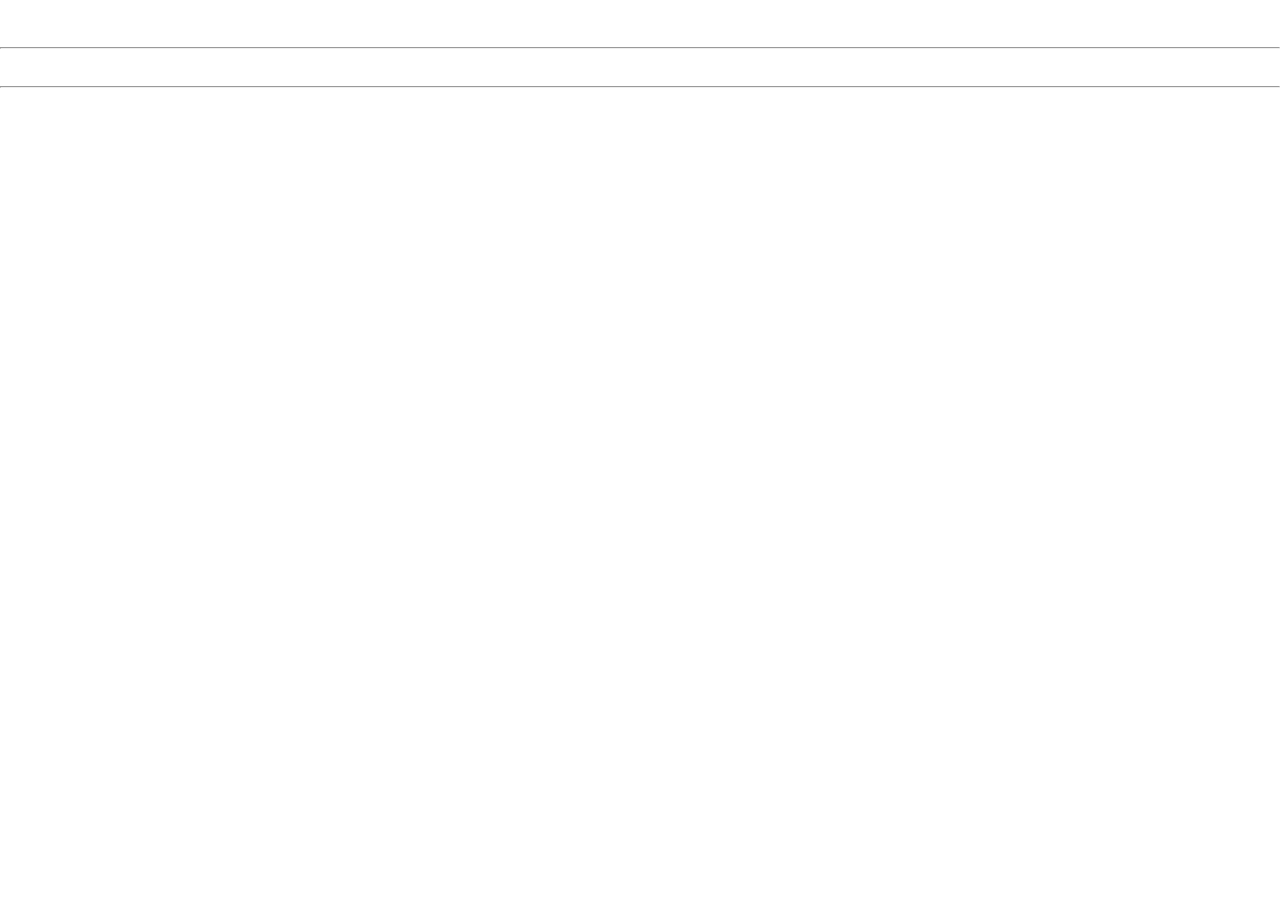
<file: contacto.html>
<!DOCTYPE html>
<html>
	<head>
		<meta charset="utf-8">
		<title>Contacto</title>
		<link rel="stylesheet" href="./css/index.css" />
	</head>
	
	<body>
	<div id="menu">
		<ul>
			<li><a href="./index.html">Home</a></li>
			<li><a href="./acerca-del-sitio.html">Acerca del sitio</a></li>
			<li><a href="./galeria-de-imagenes.html">Galeria de imagenes</a></li>
			<li><a href="./acerca-del-autor.html">Acerca del autor</a></li>
			<li><a href="./contacto.html">Contacto</a></li>
			<li><a href="./visto-en-clase.html"> Visto en clase</a></li>
			<li><a href="./login.html">Login</a></li>
		</ul>
	</div>
		<hr>
		<h1><center>CONTACTANOS</center></h1>
		<hr>
		<center>
			<p>Sabemos que tu opinión es muy importante para nosotros, por ello ponemos a tu disposición el siguiente medio para contactarnos:</p>
		</center>
		<p> 
			<center>
				Correo electronico: <address>benjamin280700@gmail.com </adrres>
			</center>
		</p>
	</body>
</html>
</file>
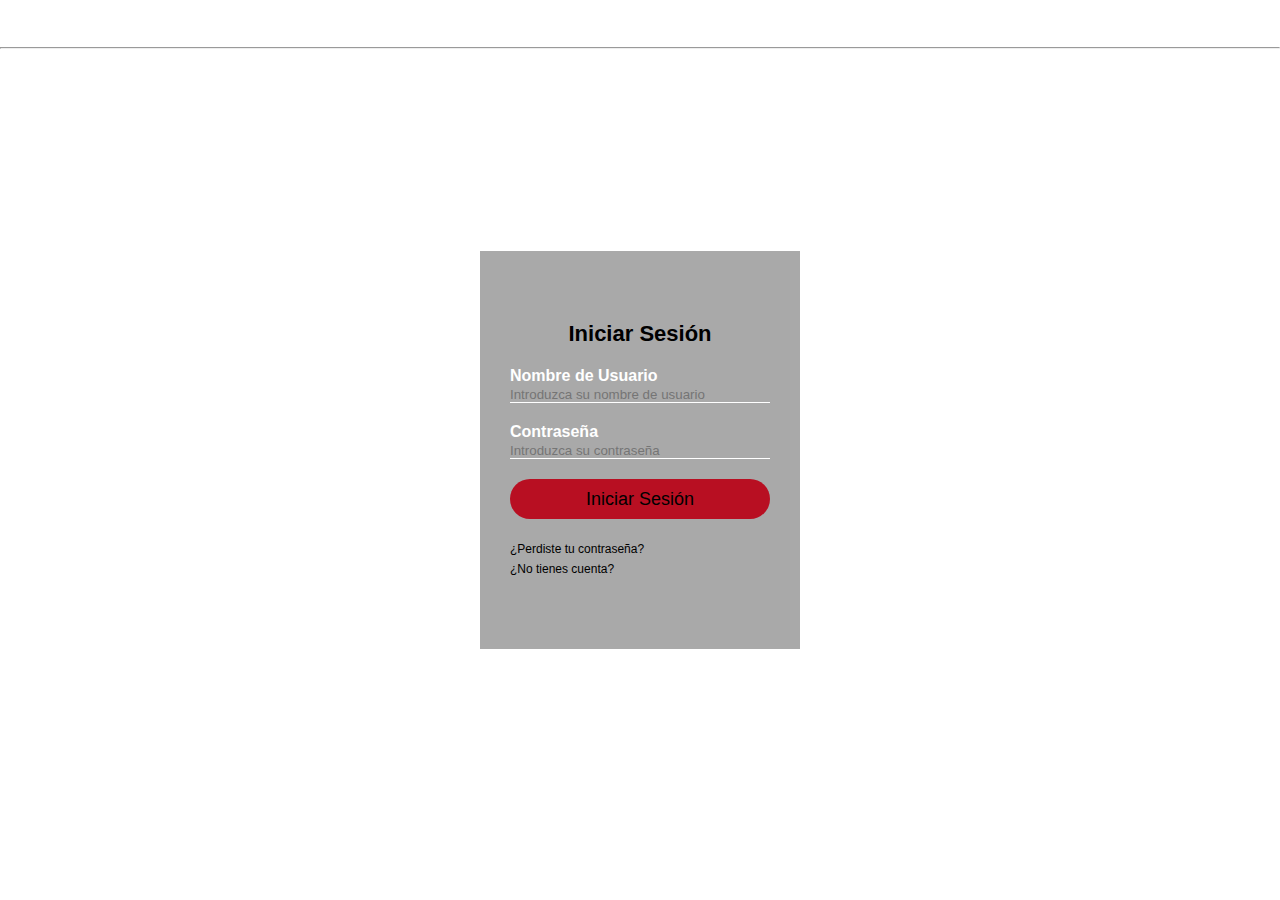
<file: login.html>
<!DOCTYPE html>
<html>
	<head>
		<meta charset="utf-8">
		<title>Login</title>
		<link rel="stylesheet" href="./css/index.css" />
	</head>
	
	<body>
	<div id="menu">
		<ul>
			<li><a href="./index.html">Home</a></li>
			<li><a href="./acerca-del-sitio.html">Acerca del sitio</a></li>
			<li><a href="./galeria-de-imagenes.html">Galeria de imagenes</a></li>
			<li><a href="./acerca-del-autor.html">Acerca del autor</a></li>
			<li><a href="./contacto.html">Contacto</a></li>
			<li><a href="./visto-en-clase.html"> Visto en clase</a></li>
			<li><a href="./login.html">Login</a></li>
		</ul>
	</div>
		<hr>
		<p>
			<div class="login-box">
				<h1> Iniciar Sesión</h1>
					<form>
						<!-- USERNAME -->
						<label for="username">Nombre de Usuario</label>
						<input type="text" placeholder="Introduzca su nombre de usuario">
						
						<!-- PASSWORD -->
						<label for="password">Contraseña</label>
						<input type="password" placeholder="Introduzca su contraseña">
						
						<input type="submit" value="Iniciar Sesión">
						<a href="#">¿Perdiste tu contraseña?</a>
						<br>
						<a href="./login1.html"target="_blank">¿No tienes cuenta?</a>
					</form>
			</div>
		</p>
		
		
	</body>
</html>
</file>
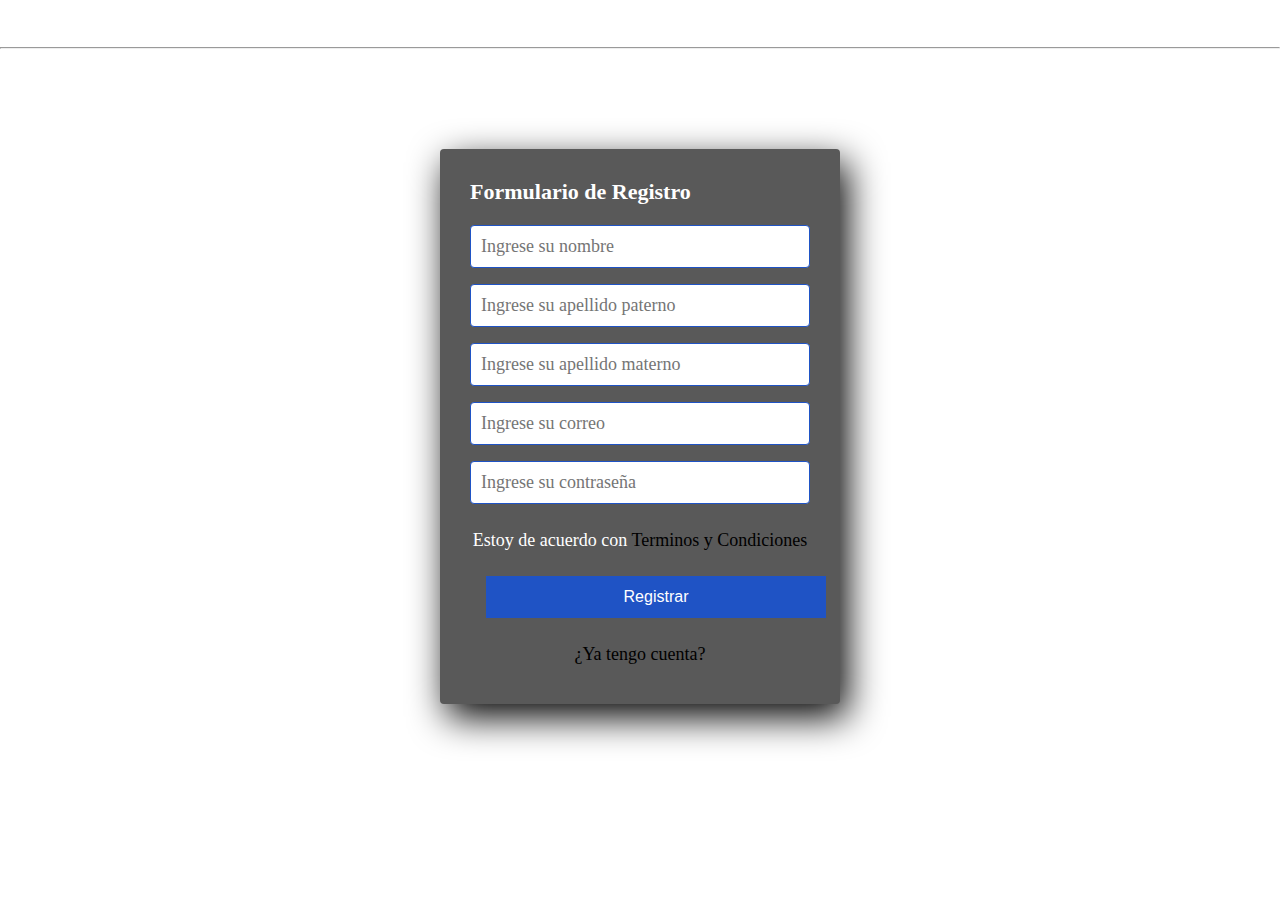
<file: login1.html>
<!DOCTYPE html>
<html>
	<head>
		<meta charset="utf-8">
		<title>Login</title>
		<link rel="stylesheet" href="./css/index.css" />
	</head>
	
	<body>
	<div id="menu">
		<ul>
			<li><a href="./index.html">Home</a></li>
			<li><a href="./acerca-del-sitio.html">Acerca del sitio</a></li>
			<li><a href="./galeria-de-imagenes.html">Galeria de imagenes</a></li>
			<li><a href="./acerca-del-autor.html">Acerca del autor</a></li>
			<li><a href="./contacto.html">Contacto</a></li>
			<li><a href="./visto-en-clase.html"> Visto en clase</a></li>
			<li><a href="./login.html">Login</a></li>
		</ul>
	</div>
		<hr>
		<p>
			<section class="form-register">
				<h4>Formulario de Registro</h4>
				<form method="GET" action="./login-get.php">
					<input class="controls" type="text" name="nombre" id="nombre" placeholder="Ingrese su nombre">
					<input class="controls" type="text" name="ap" id="apellido paterno" placeholder="Ingrese su apellido paterno">
					<input class="controls" type="text" name="am" id="apellido materno" placeholder="Ingrese su apellido materno">
					<input class="controls" type="email" name="correo" id="correo" placeholder="Ingrese su correo">
					<input class="controls" type="password" name="contraseña" id="contraseña" placeholder="Ingrese su contraseña">
					<p>Estoy de acuerdo con <a href="#">Terminos y Condiciones</a></p>
					<input class="botons" type="submit" value="Registrar">
					<p><a href="#">¿Ya tengo cuenta?</a></p>
				</form>
			</section>
		</p>
		
		
	</body>
</html>
</file>
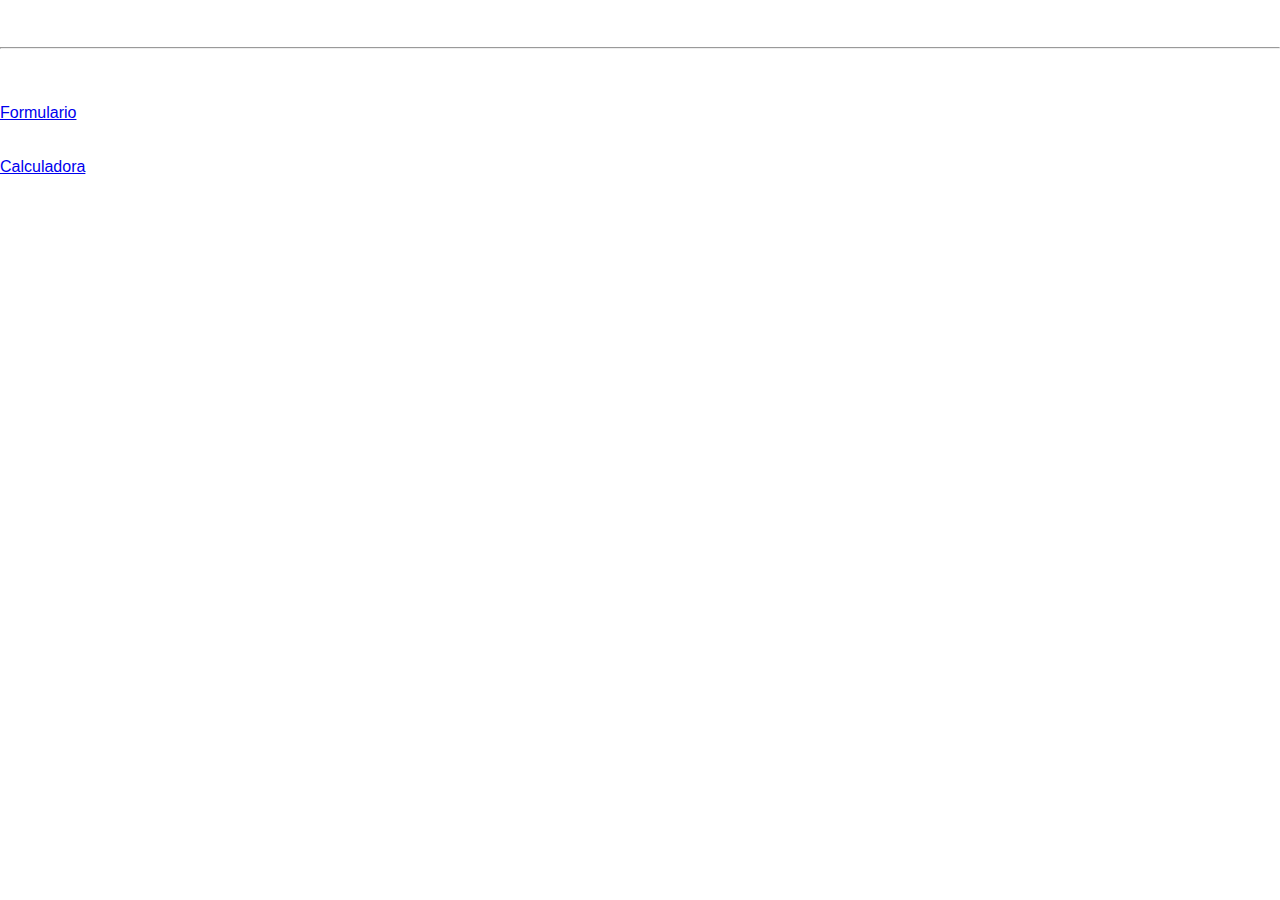
<file: visto-en-clase.html>
<!DOCTYPE html>
<html>
	<head>
		<meta charset="utf-8">
		<title> Página de autos deportivos </title>
		<link rel="stylesheet" href="./css/index.css" />
	</head>
	
	<body>
	<div id="menu">
		
			<ul class="menu">
				<li><a href="./index.html">Home</a></li>
				<li><a href="./acerca-del-sitio.html">Acerca del sitio</a></li>
				<li><a href="./galeria-de-imagenes.html">Galeria de imagenes</a></li>
				<li><a href="./acerca-del-autor.html">Acerca del autor</a></li>
				<li><a href="./contacto.html">Contacto</a></li>
				<li><a href="./visto-en-clase.html"> Visto en clase</a></li>
				<li><a href="./login.html">Login</a></li>
			</ul>
	</div>
			<hr>
			<br>
	<center>
		<h1>En este apartado podras encontrar lo que se fue realizando en clase.</h1>
	</center>
	<p>
		<a href= "./forms/formulario.html" target="_blank">Formulario</a>
	</p>
	<br><br>
	<p>
		<a href= "./calculadora-basica/calculadora.html" target="_blank">Calculadora</a>
	</p>
	</body>
</html>
</file>
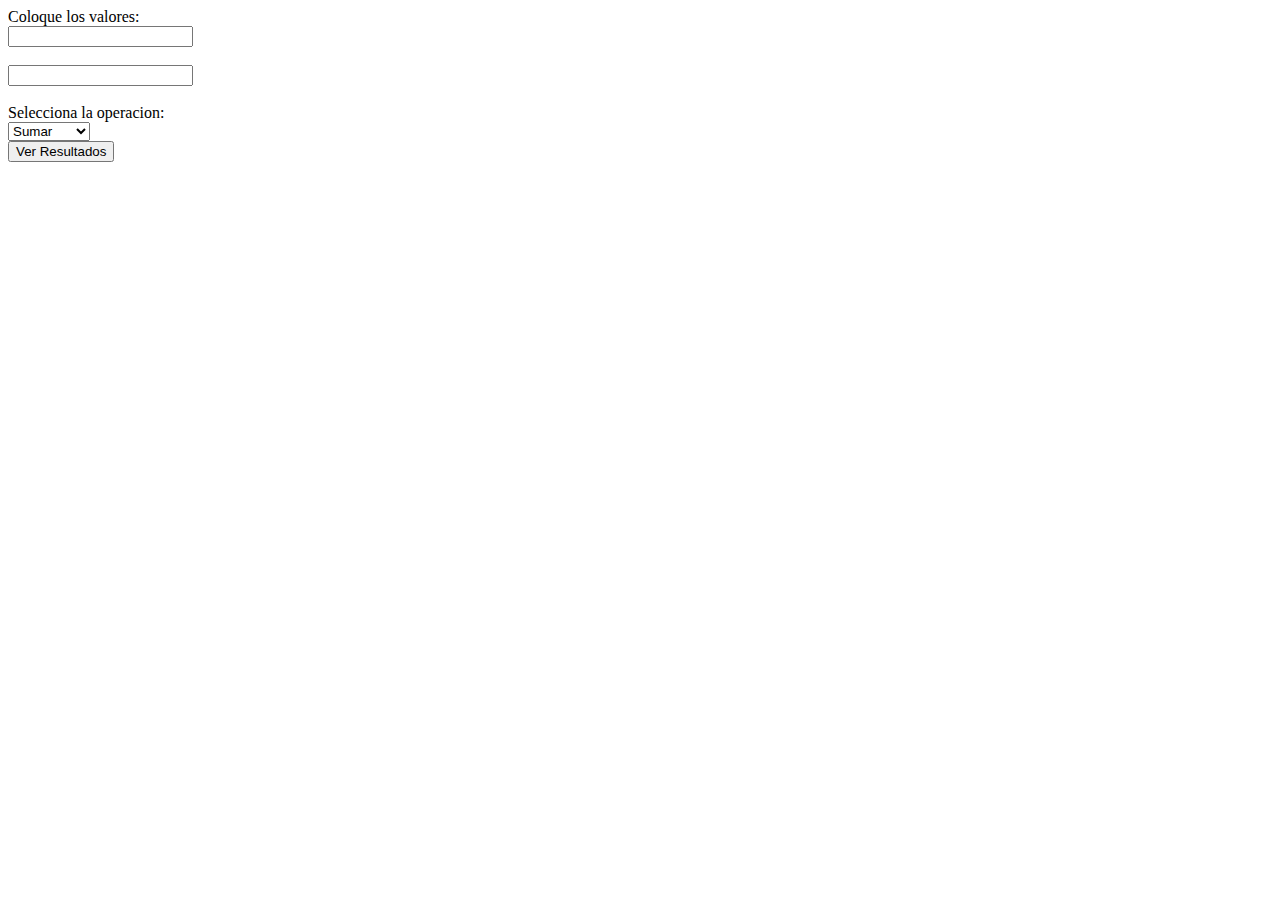
<file: calculadora-basica/calculadora.html>
<!DOCTYPE html>
<html>
	<head>
		<meta charset="utf-8">
		<title>Calculadora</title>
	</head>
	
	<body>
		<form action="proceso.php" method="post" name="calculadora">
			<label> Coloque los valores: </label><br>
			<input type="text" name="c1"><br><br>
			<input type="text" name="c2"><br><br>
			
			<label>Selecciona la operacion: <br>
				<select name="lista">
					<option value="0">Sumar</option>
					<option value="1">Restar</option>
					<option value="2">Multiplicar</option>
					<option value="3">Dividir</option>
				</select>	
			</label> <br>
			<input type="submit" value="Ver Resultados">
			
		</form>
	</body>
</html>
</file>
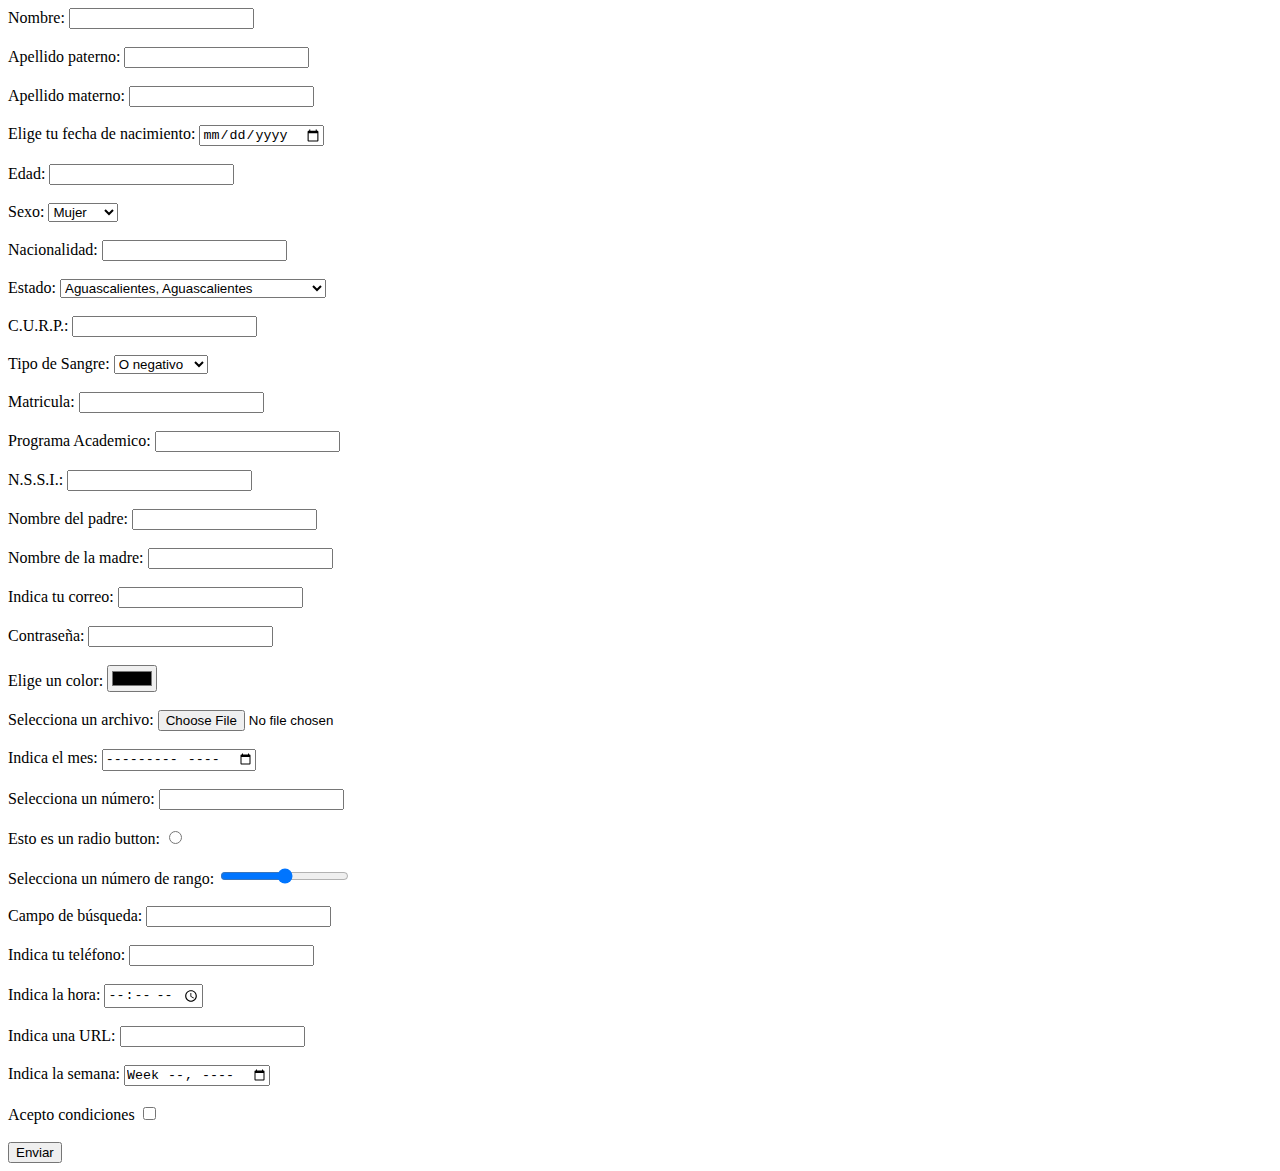
<file: forms/formulario.html>
<!DOCTYPE html>
<html>
	<head>
		<meta charset="utf-8">
		<title>Formulario</title>
	</head>
	<body>
		<form method="GET" action="./formulario-get.php">
			<label>Nombre: </label>
			<input name="nombre" type="text">
			<br><br>
			
			<label>Apellido paterno: </label>
			<input name="ap" type="text">
			<br><br>
			
			<label>Apellido materno: </label>
			<input name="am" type="text">
			<br><br>
			
			<label>Elige tu fecha de nacimiento:</label>
			<input type="date" name="fecha">
			<br><br>
			
			<label>Edad: </label>
			<input name="edad" type="number">
			<br><br>
			
			<label>Sexo: </label>
			<!--Etiqueta select-->
			<select name="select">
            <!--Etiqueta option-->
            <option value="value1">Hombre</option> 
            <option value="value2" selected>Mujer</option>
			</select><br><br>
			
			<label>Nacionalidad: </label>
			<input name="nacionalidad" type="text">
			<br><br>
			
			<label>Estado:</label>
			<select name="estados">
			<option value="value1">Aguascalientes, Aguascalientes </option>
			<option value="value2"> Baja California, Mexicali</option>
			<option value="value3"> Baja California Sur, La Paz</option>
			<option value="value4"> Campeche, San Francisco de Campeche</option>
			<option value="value5"> Chihuahua, Chihuahua</option>
			<option value="value6"> Chiapas, Tuxtla Gutiérrez</option>
			<option value="value7"> Ciudad de México, Ciudad de México</option>
			<option value="value8"> Coahuila, Saltillo</option>
			<option value="value9"> Colima, Colima</option>
			<option value="value10"> Durango, Victoria de Durango</option>
			<option value="value11"> Guanajuato, Guanajuato</option>
			<option value="value12"> Guerrero, Chilpancingo de los Bravo</option>
			<option value="value13"> Hidalgo, Pachuca de Soto</option>
			<option value="value14"> Jalisco, Guadalajara</option>
			<option value="value15"> México, Toluca de Lerdo</option>
			<option value="value16"> Michoacán, Morelia</option>
			<option value="value17"> Morelos, Cuernavaca</option>
			<option value="value18"> Nayarit, Tepic</option>
			<option value="value19"> Nuevo León, Monterrey</option>
			<option value="value20"> Oaxaca, Oaxaca de Juárez</option>
			<option value="value21"> Puebla, Puebla de Zaragoza</option>
			<option value="value22"> Querétaro, Santiago de Querétaro</option>
			<option value="value23"> Quintana Roo, Chetumal</option>
			<option value="value24"> San Luis Potosí, San Luis Potosí</option>
			<option value="value25"> Sinaloa, Culiacán Rosales</option>
			<option value="value26"> Sonora, Hermosillo</option>
			<option value="value27"> Tabasco, Villahermosa</option>
			<option value="value28"> Tamaulipas, Ciudad Victoria</option>
			<option value="value29"> Tlaxcala, Tlaxcala de Xicohténcatl</option>
			<option value="value30"> Veracruz, Xalapa-Enríquez</option>
			<option value="value31"> Yucatán, Mérida</option>
			<option value="value32"> Zacatecas, Zacatecas</option>
			</select> <br><br>
			
			<label>C.U.R.P.: </label>
			<input name="curp" type="text">
			<br><br>
			
			<label>Tipo de Sangre:</label>
			<select name="sangre">
			<option value="value1"> O negativo</option>
			<option value="value2"> O positivo</option>
			<option value="value3"> A negativo</option>
			<option value="value4"> A positivo</option>
			<option value="value5"> B negativo</option>
			<option value="value6"> B positivo</option>
			<option value="value7"> AB negativo</option>
			<option value="value8">AB positivo</option>
			</select><br><br>
			
			<label>Matricula: </label>
			<input name="matricula" type="numero">
			<br><br>
			
			<label>Programa Academico: </label>
			<input name="programa" type="text">
			<br><br>
			
			<label>N.S.S.I.: </label>
			<input name="nssi" type="numero">
			<br><br>
			
			<label>Nombre del padre: </label>
			<input name="nom" type="text">
			<br><br>
			
			<label>Nombre de la madre: </label>
			<input name="nombr" type="text">
			<br><br>
			
			<!--<label >Promedio:</label>
			<input type="prom" name="numero">
			<br><br>FALTA PONERLO EN MIS IMPRESION-->

			<label >Indica tu correo:</label>
			<input type="email" name="correo">
			<br><br>
			<label>Contraseña: </label>
			<input name="pass" type="password">
			<br><br>
			
			
			
			<label >Elige un color:</label>
			<input name="color" type="color" id="color">
			<br><br>
			
			
			
			<label >Selecciona un archivo:</label>
			<input type="file" name="archivo">   
			<br><br>
			
			<label >Indica el mes:</label>
			<input type="month" name="mes">
			<br><br>
			
			<label >Selecciona un número:</label>
			<input type="number" name="numero">
			<br><br>
			
			<label >Esto es un radio button:</label>
			<input type="radio" name="radio">
			<br><br>
			
			<label >Selecciona un número de rango:</label>
			<input type="range" name="rango" min="0" max="100">
			<br><br>
			
			<label>Campo de búsqueda:</label>
			<input type="search" name="buscar">
			<br><br>
			
			<label>Indica tu teléfono:</label>
			<input type="tel" name="telefono">
			<br><br>
			
			<label >Indica la hora:</label>
			<input type="time" name="hora">
			<br><br>
			
			<label >Indica una URL:</label>
			<input type="url" name="url">
			<br><br>
			
			<label >Indica la semana:</label>
			<input type="week" name="semana">
			<br><br>
			
			<label>Acepto condiciones</label>
			<input name="check" type="checkbox">
			<br><br>
			
			<input type="submit" value="Enviar">
		</form>
	</body>
</html>
</file>
<file: css/index.css>
body{
	background: url(https://i.pinimg.com/originals/b7/f0/e1/b7f0e1c8b5933ba6c90d083d84021f99.jpg);
	background-repeat: no-repeat;
	background-size: cover;
	font-family: Arial, Helvetica, sans-serif;
	color: white;
}
#menu li {
    display: inline-table;
	color: #fff;
	padding: 12px 20px 12px 20px;
	font: bold 16px Verdana;
}
#container{
	width: 1100px;
	margin: 0px auto;
}

nav ul li{
	float: left;
	list-style: none;
	margin: 15px;
}	
ul a {
	color: white;
	font-size: 20px;
}

h1 {
	color: white;
}

.clearfix{
	clear: both;
}
.login-box{
	width: 320px;
	height:420ox;
	background: darkgrey;
	top: 50%;
	left:50%;
	position: absolute;
	transform: translate(-50%, -50%);
	box-sizing: border-box;
	padding: 70px 30px;
}
.login-box h1{
	margin:0;
	padding:0 0 20px;
	text-align: center;
	font-size:22px;
	color: black;
}
.login-box label{
	margin:0;
	padding:0;
	font-weight: bold;
	display: block;	
}
.login-box input{
	width:100%;
	margin-bottom: 20px;
}
.login-box input[type="text"],
.login-box input[type="password"]{
	border: none;
	border-bottom: 1px solid #fff;
	background: transparent;
	outline: none;
	height: 40 px;
	color: black;
	font-size: 16 px;
}
.login-box input[type="submit"]{
	border: none;
	outline: none;
	height: 40px;
	background: #b80f22;
	color: black;
	font-size: 18px;
	border-radius: 20px;
}
.login-box a{
	text-decoration: none;
	font-size: 12px;
	line-height: 20px;
	color: black;
}
.login-box a:hover{
	color: white;
}

* {
	margin:0;
	padding:0;
	box-sizing: border-box;
}
.form-register {
	width:400px;
	background: #595959;
	padding:30px;
	margin: auto;
	margin-top:100px;
	border-radius:4px;
	font-family:'colibri';
	color: white;
	box-shadow: 7px 13px 37px #000;
}
.form-register h4{
	font-size: 22px;
	margin-bottom: 20px;
}
.controls {
	width:100%;
	background: #ffffff;
	padding: 10px;
	border-radius: 4px;
	margin-bottom: 16px;
	border:1px solid #1f53c5;
	font-family: 'colibri';
	font-size: 18px;
}
.form-register p{
	height:40px;
	text-align:center;
	font-size: 18px;
	line-height:40px;
}
.form-register a{
	color: black;
	text-decoration:none;
}
.form-register a:hover{
	color: black;
	text-decoration: underline;
}
.form-register .botons{
	width: 100%;
	background: #1f53c5;
	border: none;
	padding: 12px;
	color: white;
	margin: 16px;
	font-size: 16px;
	
}
</file>
